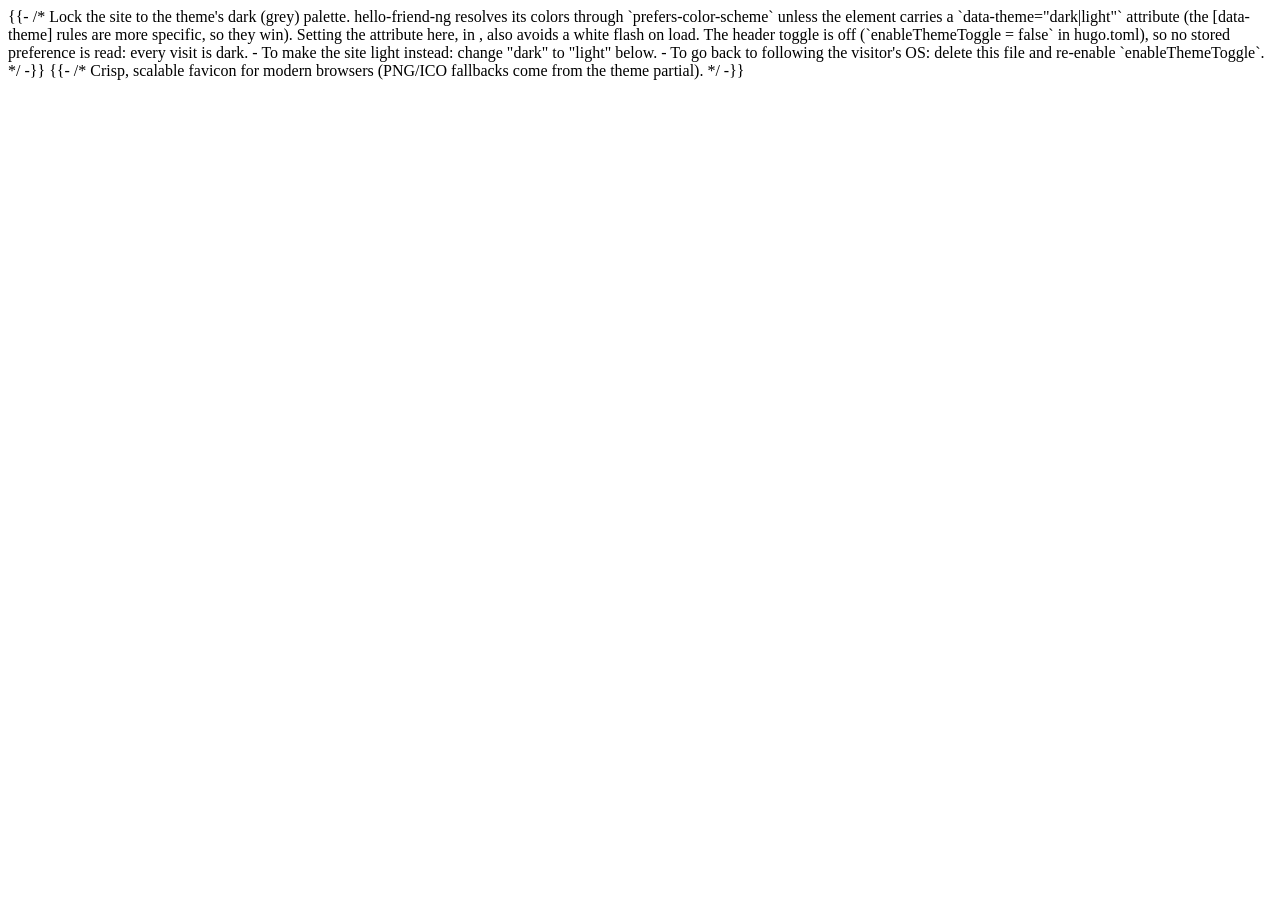
<file: layouts/partials/extra-head.html>
{{- /*
  Lock the site to the theme's dark (grey) palette.

  hello-friend-ng resolves its colors through `prefers-color-scheme` unless the
  <html> element carries a `data-theme="dark|light"` attribute (the [data-theme]
  rules are more specific, so they win). Setting the attribute here, in <head>,
  also avoids a white flash on load.

  The header toggle is off (`enableThemeToggle = false` in hugo.toml), so no
  stored preference is read: every visit is dark.

  - To make the site light instead: change "dark" to "light" below.
  - To go back to following the visitor's OS: delete this file and re-enable
    `enableThemeToggle`.
*/ -}}
<script>
  document.documentElement.setAttribute("data-theme", "dark");
</script>

{{- /* Crisp, scalable favicon for modern browsers (PNG/ICO fallbacks come from the theme partial). */ -}}
<link rel="icon" type="image/svg+xml" href="{{ "favicon.svg" | relURL }}">
</file>
